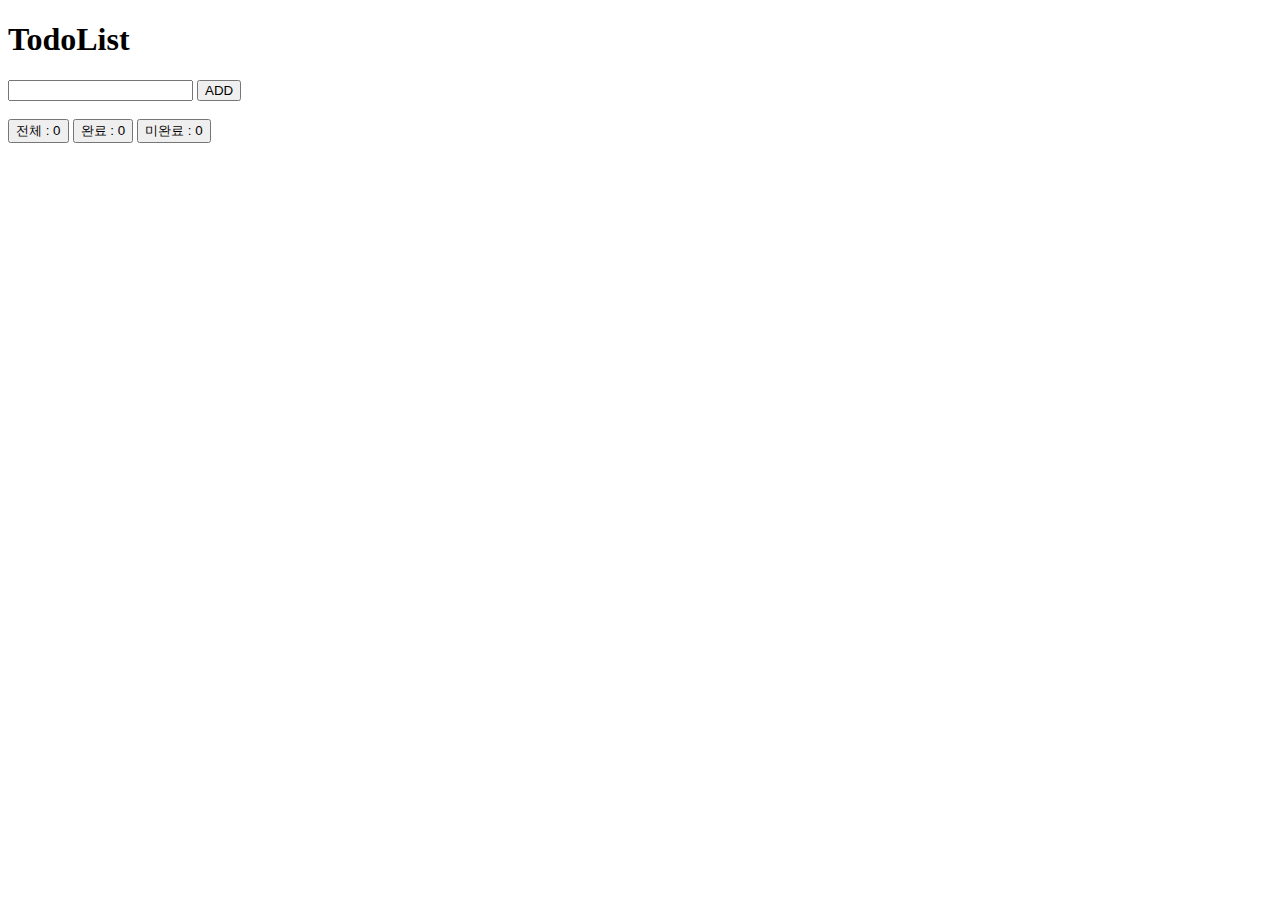
<file: 2021-02-04-JavaScript/index.html>
<!DOCTYPE html>
<html lang="en">
  <head>
    <meta charset="UTF-8" />
    <meta name="viewport" content="width=device-width, initial-scale=1.0" />
    <title>TODOLIST</title>
    <link rel="stylesheet" href="style.css" />
  </head>

  <!-- 1. -->
  <!-- <script>
    alert('hello world');
    </script> -->
  <!-- 위 방법으로 js를 쓰면 전역으로 선언됨.
    아래처럼 include 하는 방식으로 사용해야 한다. -->

  <body>
    <h1>TodoList</h1>

    <!-- 2. -->
    <!-- <div id="myContents">
        <a href="#">링크1</a>
        <a href="#">링크2</a>
    </div> -->

    <!-- 3. -->
    <input id="my-input" />
    <button id="my-btn">ADD</button>

    <br /><br />

    <!-- 8. & 10. -->
    <div id="counter">
      <button id="total-todo">전체 : 0</button>
      <button id="active-todo">완료 : 0</button>
      <button id="done-todo">미완료 : 0</button>
    </div>

    <!-- 4. -->
    <ul id="todo-list"></ul>

    <script src="./app.js"></script>
  </body>
</html>
</file>
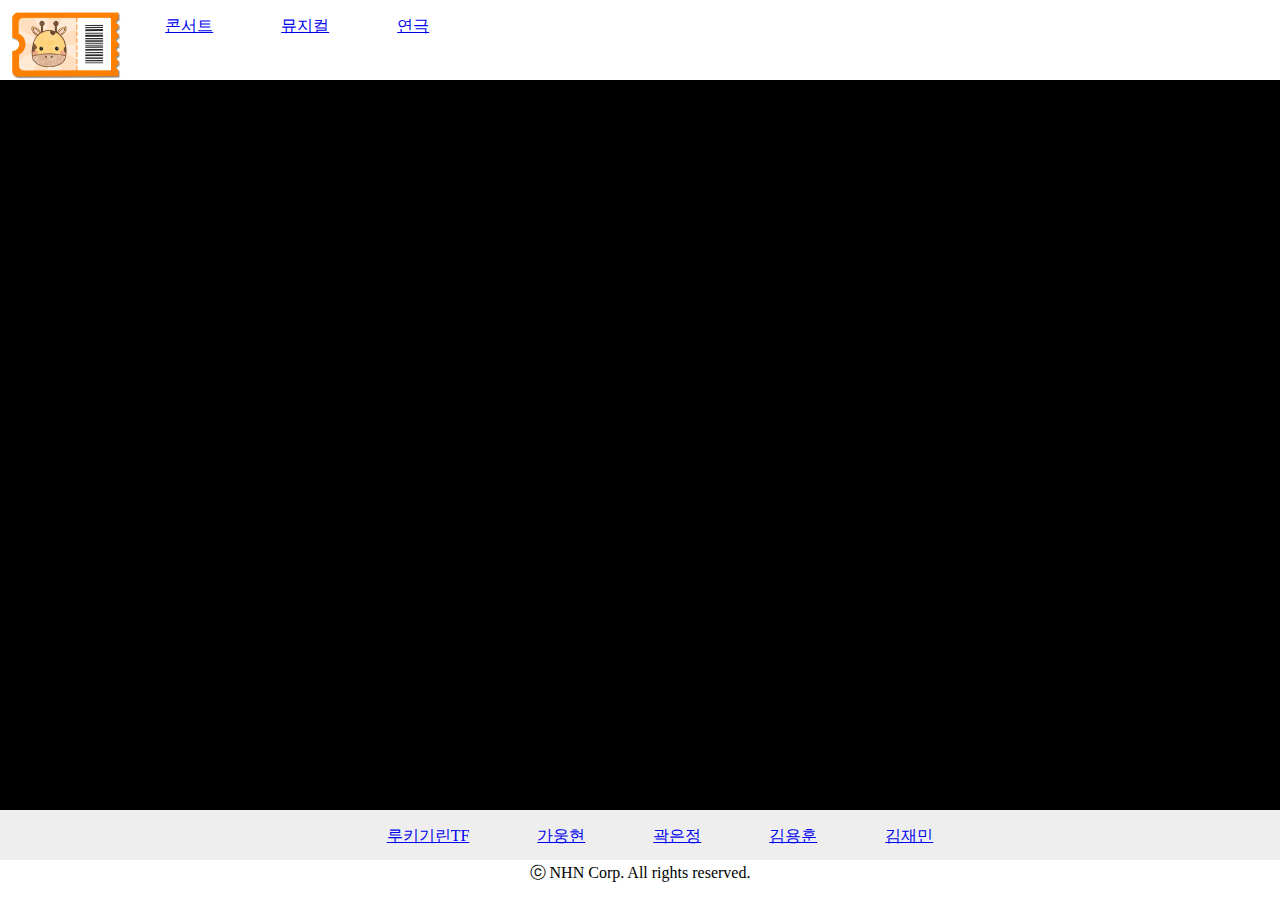
<file: 2021-02-02-HTML+CSS/ex01_markup.html>
<!DOCTYPE html>
<html lang="en">
<head>
    <meta charset="UTF-8">
    <meta name="viewport" content="width=device-width, initial-scale=1.0">
    <title>내가그린기린티켓</title>
</head>
<body>
    <header>
        <a href=""><img src="girin_ticket.png" style="height: 8vh; float: left; margin: 1vh"></a>
        <nav>
            <ul id="navbar">
                <li>
                    <a href="#">콘서트</a>
                </li>
                <li>
                    <a href="#">뮤지컬</a>
                </li>
                <li>
                    <a href="#">연극</a>
                </li>
            </ul>
        </nav>
    </header>
    <article>

    </article>
    <footer>
        <ul id="names">
            <li>
                <a href="https://github.com/rookiegirin">루키기린TF</a>
            </li>
            <li>
                <a href="https://github.com/rookiegirin">가웅현</a>
            </li>
            <li>
                <a href="https://github.com/rookiegirin">곽은정</a>
            </li>
            <li>
                <a href="https://github.com/rookiegirin">김용훈</a>
            </li>
            <li>
                <a href="https://github.com/rookiegirin">김재민</a>
            </li>
        </ul>
        <p>ⓒ NHN Corp. All rights reserved.</p>
    </footer>
</body>
</html>

<style>
    * {
        margin: 0;
    }

    header {
        position: absolute;
        top: 0;
        left: 0;
        width: 100%;
        height: 80px;
        background-color: white;
    }
    article {
        width: 100%;
        height: 90vh;
        background-color: black;
    }
    footer {
        position: relative;
        bottom: 0;
        left: 0;
        width: 100%;
        height: 50px;
        background-color: #eeeeee;
        text-align: center;
    }

    ul li {
        padding: 1em 2em;
        list-style-type: none;
        display: inline-block;
    }

</style>
</file>
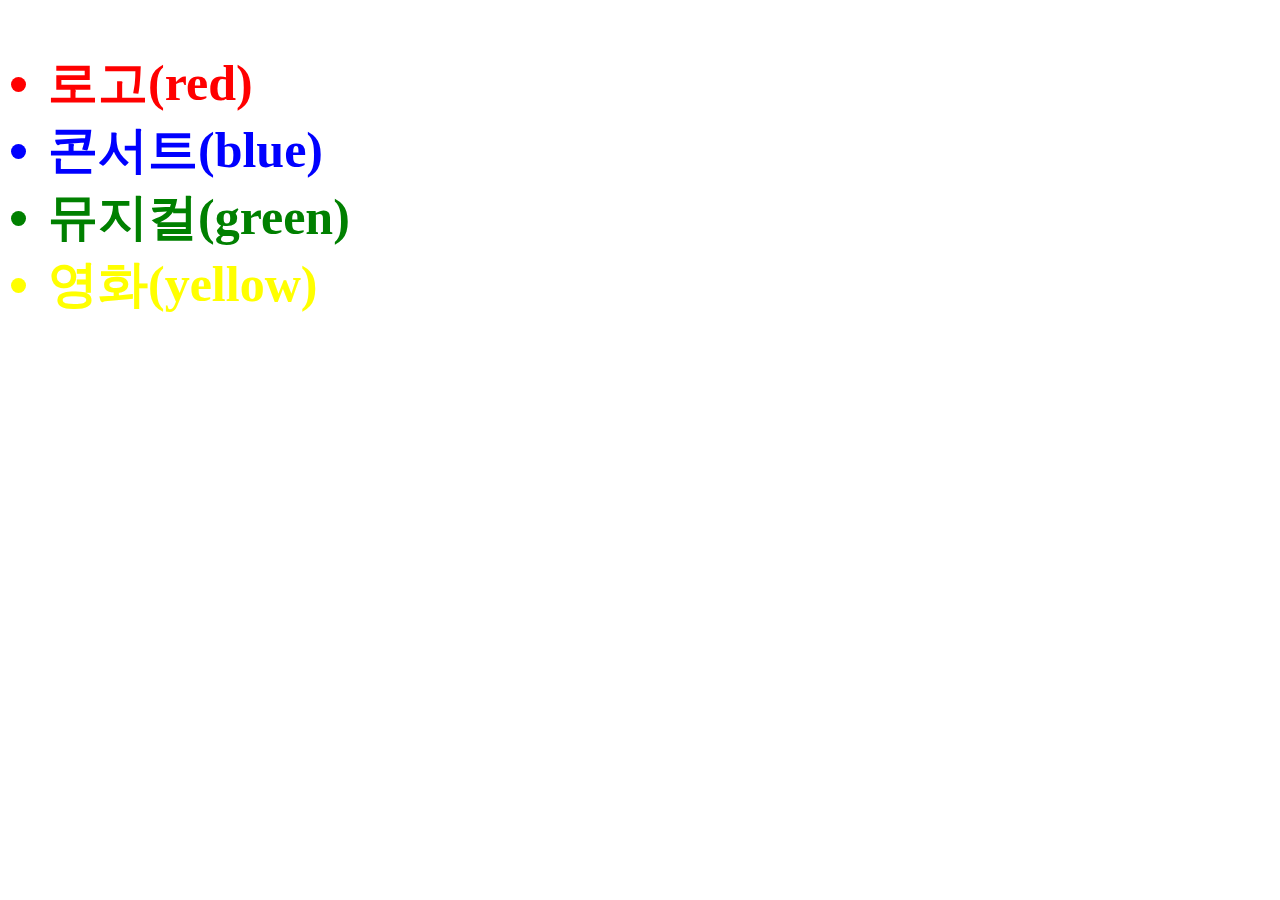
<file: 2021-02-02-HTML+CSS/ex02_css_priority.html>
<!DOCTYPE html>
<html lang="ko">
<head>
  <meta charset="utf-8">
  <meta name="viewport" content="width=device-width">
  <title>JS Bin</title>
</head>
<body>
  <header class="header">
    <ul>
      <li class="logo">로고(red)</li>
      <li>콘서트(blue)</li>
      <li>뮤지컬(green)</li>
      <li data-category="movie">영화(yellow)</li>
    </ul>
  </header>
</body>
</html>

<style>
body {
  font-size: 50px;
  font-weight: bold;
}

/* important는 사용 금지! */

.header li {
  /* 수정 불가 */
  color: blue;
}

.header .logo {
  color: red;
}

/* 점수가 똑같은데 안되면 순서를 바꾼다. */ 
li:nth-child(3) {
  color: green;
}

.header [data-category="movie"] {
  color: yellow;
}
</style>
</file>
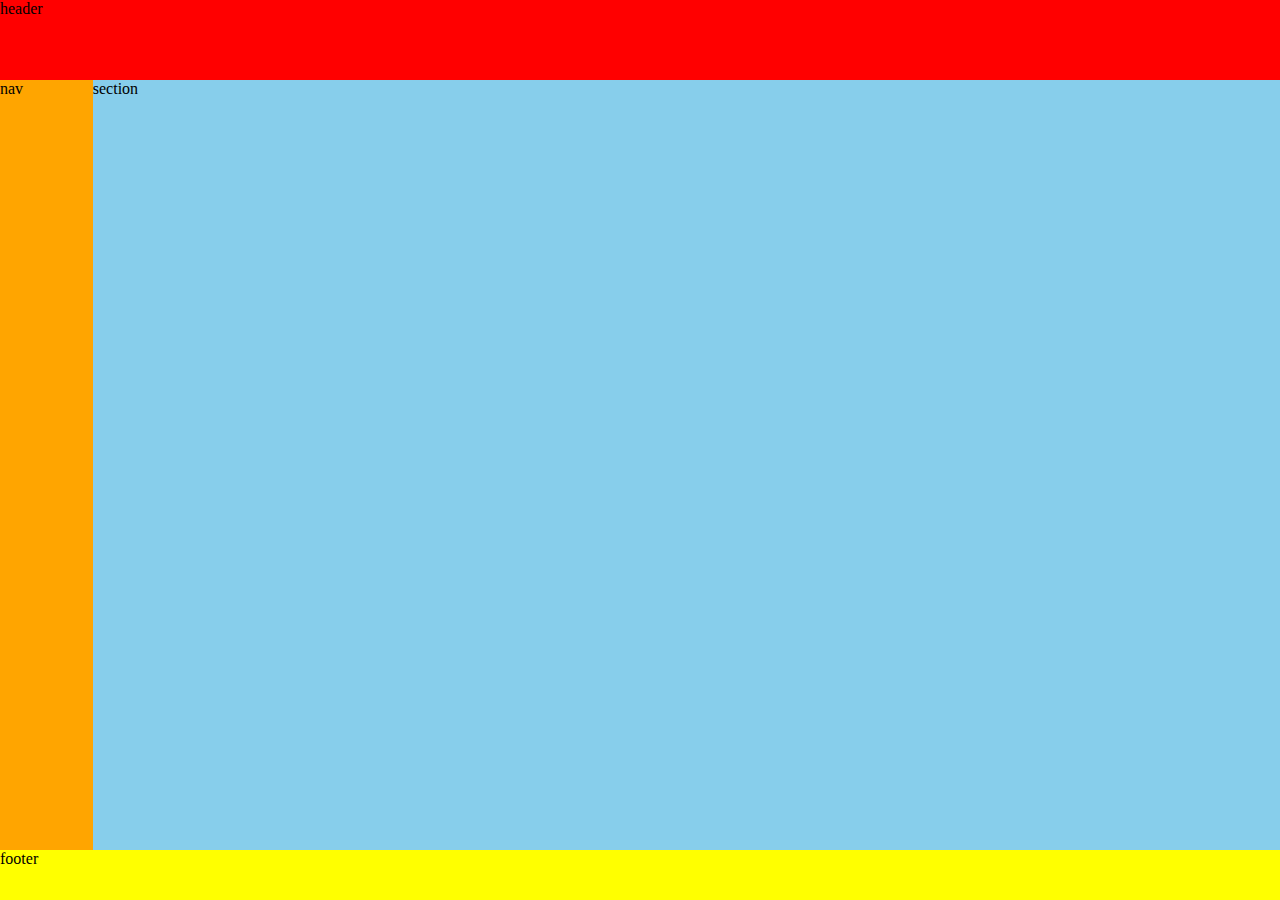
<file: 2021-02-02-HTML+CSS/ex03_flex_layout.html>
<!DOCTYPE html>
<html>
<head>
  <meta charset="utf-8">
  <meta name="viewport" content="width=device-width">
  <title>JS Bin</title>
</head>
<body>
  <header>header</header>
  <main>
    <nav>nav</nav>
    <section>section</section>
  </main>
  <footer>footer</footer>
</body>
</html>

<style>
html, body {
  height: 100%;
  margin: 0;
  padding: 0;
}

body {
  display: flex;
  flex-direction: column; /* 세로로 플렉스 */
  flex: none;
}

header {
  background: red;
  height: 80px;
}

main {
  background: green;
  display: flex;
  flex: 1; /* 세로 전체를 다 차지하도록 */
}

nav {
  background: orange;
  width: 100px;
}

section {
  background: skyblue;
  width: 100%;
}

footer {
  background: yellow;
  height: 50px;
}
</style>
</file>
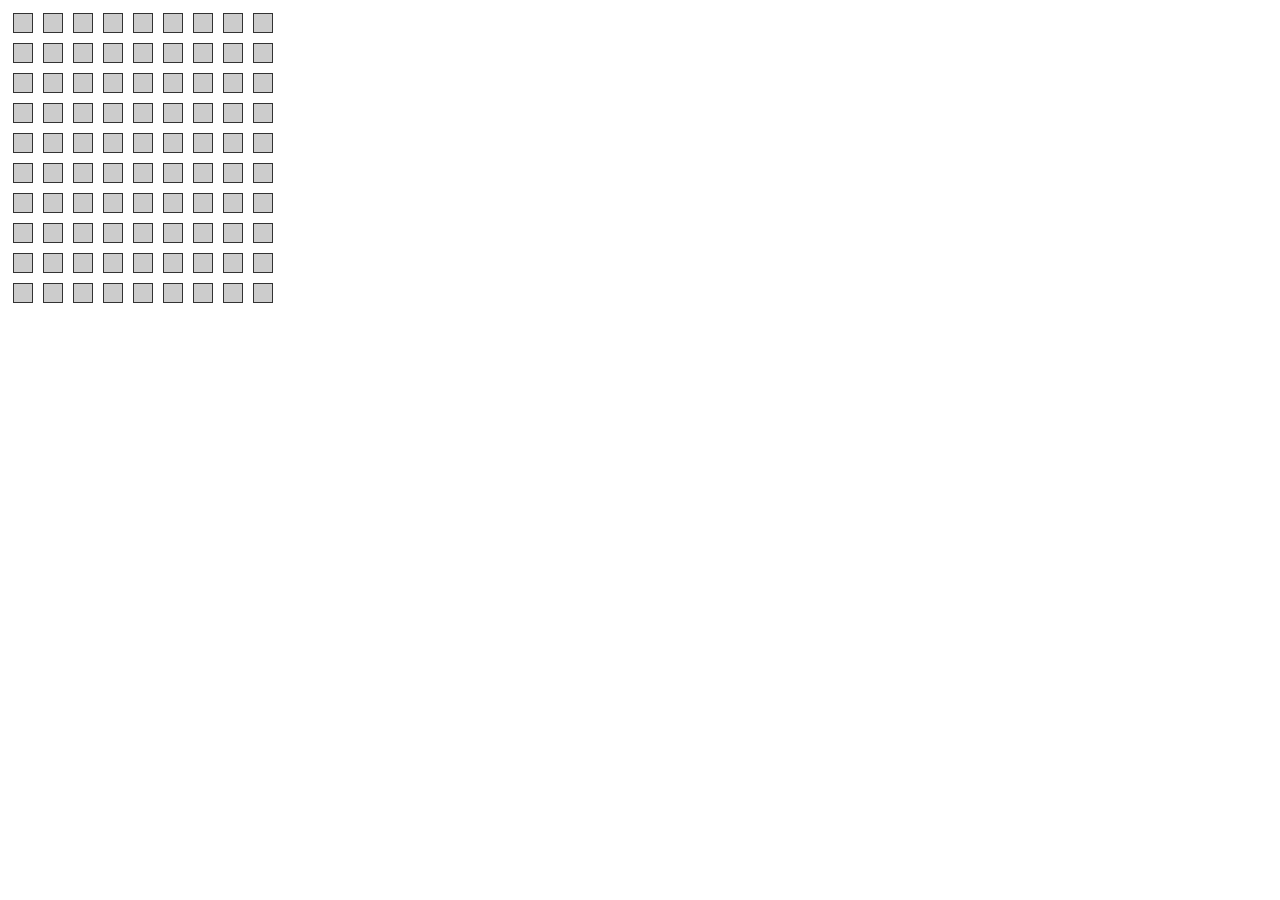
<file: 2021-02-02-HTML+CSS/ex08_flex_seats.html>
<!DOCTYPE html>
<html>
<head>
  <meta charset="utf-8">
  <meta name="viewport" content="width=device-width">
  <title>JS Bin</title>
</head>
<body>
  <div class="seat-container">
    <div class="line">
      <button></button>
      <button></button>
      <button></button>
      <button></button>
      <button></button>
      <button></button>
      <button></button>
      <button></button>
      <button></button>
    </div>
    
        <div class="line">
      <button></button>
      <button></button>
      <button></button>
      <button></button>
      <button></button>
      <button></button>
      <button></button>
      <button></button>
      <button></button>
    </div>
    
        <div class="line">
      <button></button>
      <button></button>
      <button></button>
      <button></button>
      <button></button>
      <button></button>
      <button></button>
      <button></button>
      <button></button>
    </div>
    
        <div class="line">
      <button></button>
      <button></button>
      <button></button>
      <button></button>
      <button></button>
      <button></button>
      <button></button>
      <button></button>
      <button></button>
    </div>
    
        <div class="line">
      <button></button>
      <button></button>
      <button></button>
      <button></button>
      <button></button>
      <button></button>
      <button></button>
      <button></button>
      <button></button>
    </div>
    
        <div class="line">
      <button></button>
      <button></button>
      <button></button>
      <button></button>
      <button></button>
      <button></button>
      <button></button>
      <button></button>
      <button></button>
    </div>
    
        <div class="line">
      <button></button>
      <button></button>
      <button></button>
      <button></button>
      <button></button>
      <button></button>
      <button></button>
      <button></button>
      <button></button>
    </div>
    
        <div class="line">
      <button></button>
      <button></button>
      <button></button>
      <button></button>
      <button></button>
      <button></button>
      <button></button>
      <button></button>
      <button></button>
    </div>
    
        <div class="line">
      <button></button>
      <button></button>
      <button></button>
      <button></button>
      <button></button>
      <button></button>
      <button></button>
      <button></button>
      <button></button>
    </div>
    
        <div class="line">
      <button></button>
      <button></button>
      <button></button>
      <button></button>
      <button></button>
      <button></button>
      <button></button>
      <button></button>
      <button></button>
    </div>
  </div>
</body>
</html>

<style>
* {
  box-sizing: border-box;
}

/* 이 부분이 없으면 좌석 사이에 드래그 가능한 공백이 생김 */
.seat-container {
  display: flex;
  flex-direction: column;
}

.line {
  display: flex;
}
/*********************************************/

button {
  margin: 5px;
  padding: 0;
  outline: 0;
  width: 20px;
  height: 20px;
  background-color: #ccc;
  border: 1px solid #333;
}

button:hover {
  background-color: skyblue;
}
</style>
</file>
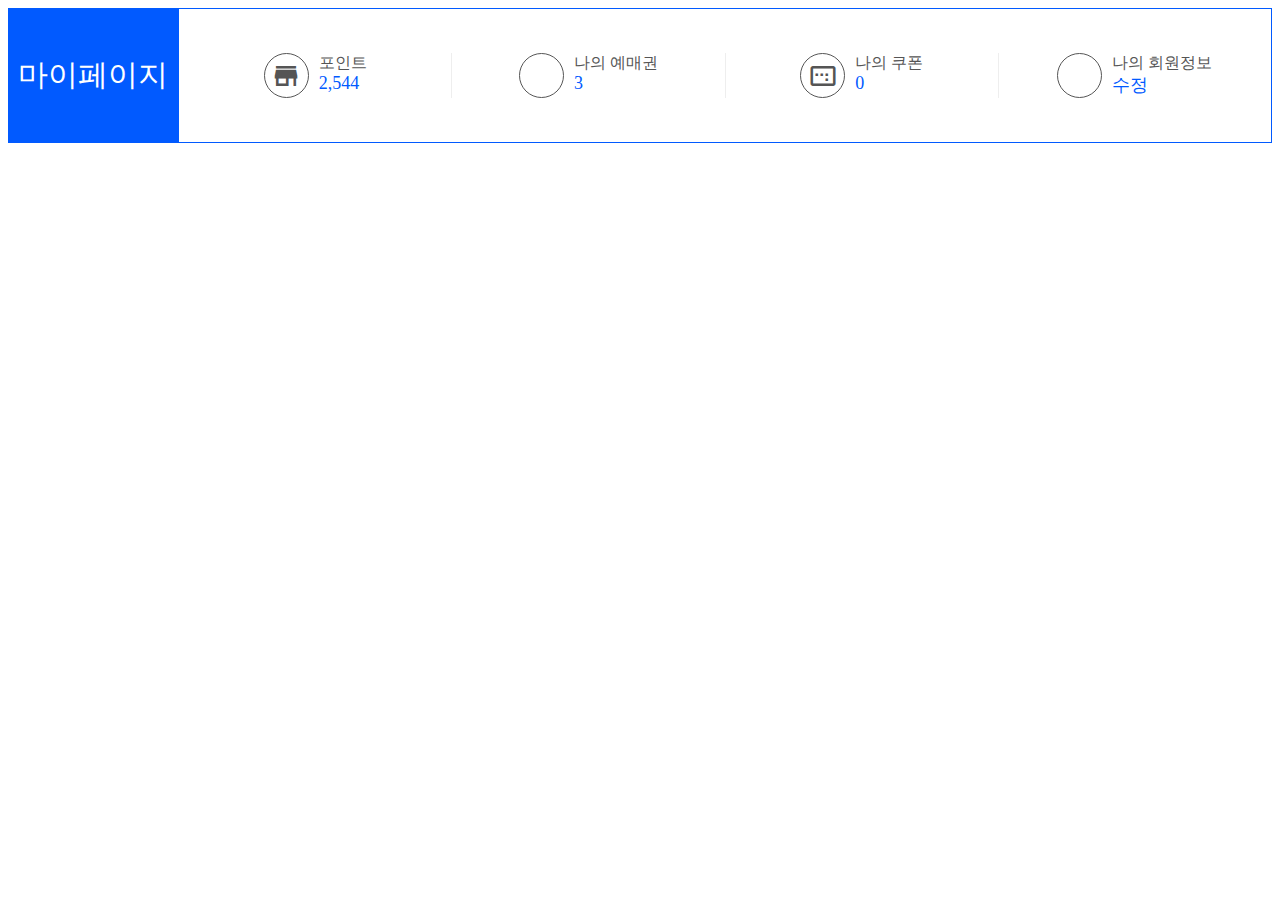
<file: 2021-02-02-HTML+CSS/ex11_mdi_mypage.html>
<!DOCTYPE html>
<html>
<head>
  <meta charset="utf-8">
  <meta name="viewport" content="width=device-width">
  <title>JS Bin</title>
  <link
        rel="stylesheet"
        href="https://fonts.googleapis.com/icon?family=Material+Icons"
   />
</head>
<body>
<nav class="mypage-lnb">
  <h1 class="mypage-lnb-title">마이페이지</h1>
  <ul>
    <li>
      <div class="mypage-icon-wrap">
        <i class="material-icons">store</i>
      </div>
      <div>
        <div class="mypage-label">포인트</div>
        <div class="mypage-value">2,544</div>
      </div>
    </li>
    <li>
      <div class="mypage-icon-wrap">
        <i class="material-icons">inventory_2</i>
      </div>
      <div>
        <div class="mypage-label">나의 예매권</div>
        <div class="mypage-value">3</div>
      </div>
    </li>
    <li>
      <div class="mypage-icon-wrap">
        <i class="material-icons">image_aspect_ratio</i>
      </div>
      <div>
        <div class="mypage-label">나의 쿠폰</div>
        <div class="mypage-value">0</div>
      </div>
    </li>
    <li>
      <div class="mypage-icon-wrap">
        <i class="material-icons">support_agent</i>
      </div>
      <div>
        <div class="mypage-label">나의 회원정보</div>
        <div class="mypage-value">수정</div>
      </div>
    </li>
  </ul>
  </nav>
</body>
</html>

<style>
* {
  box-sizing: border-box;
}

.mypage-lnb {
  height: 135px;
  display: flex;
}

.mypage-lnb-title {
  height: 100%;
  width: 170px;
  display: flex;
  align-items: center;
  justify-content: center;
  font-size: 30px;
  font-weight: 500;
  background-color: #015aff;
  color: #fff;
  margin: 0;
}

.mypage-lnb ul {
  flex: 1;
  list-style: none;
  display: flex;
  height: 100%;
  align-items: center;
  border: 1px solid #015aff;
  background: #fff;
  padding: 0;
  margin: 0;
}

.mypage-lnb li {
  flex: 1;
  display: flex;
  justify-content: center;
  border-left: 1px solid #eee;
}

.mypage-lnb li:first-child {
  border-left: 0;
}

.mypage-icon-wrap {
  width: 45px;
  height: 45px;
  border-radius: 50%;
  border: 1px solid #555;
  display: flex;
  justify-content: center;
  align-items: center;
  margin-right: 10px;
}

.material-icons {
  font-size: 30px;
  color: #555;
}

.mypage-label {
    font-size: 16px;
    color: #555;
    height: 20px;
}

.mypage-value {
    font-size: 18px;
    color: #015aff;
}
</style>
</file>
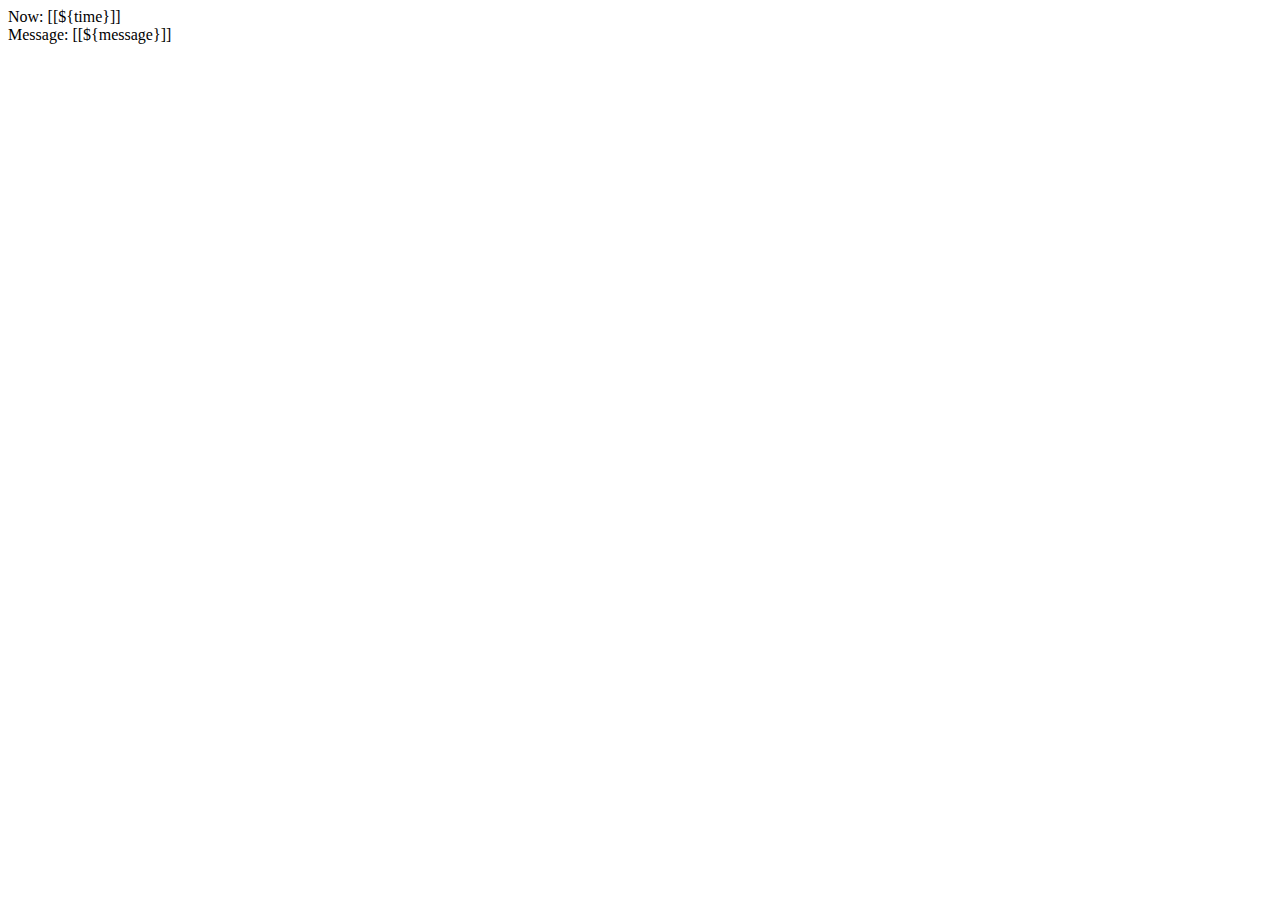
<file: 2021-02-03-SpringBoot/src/main/resources/templates/welcome.html>
<!DOCTYPE html>
<html lang="en" xmlns:th="http://www.thymeleaf.org">
<head>
    <meta charset="UTF-8">
    <title>Title</title>
</head>
<body>
    Now: [[${time}]]
    <br>
    Message: [[${message}]]
</body>
</html>
</file>
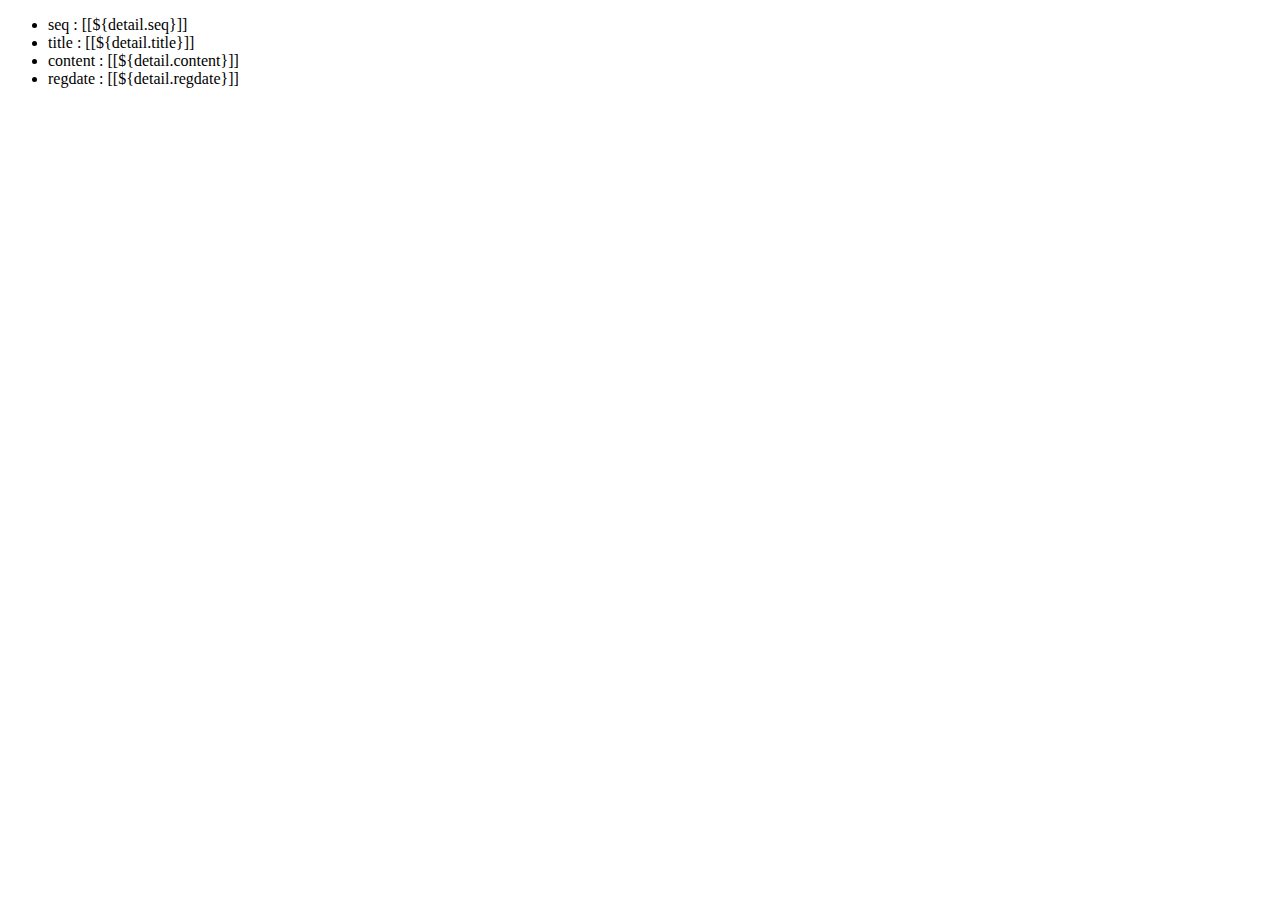
<file: 2021-02-03-SpringBoot/src/main/resources/templates/article/detail.html>
<!DOCTYPE html>
<html lang="en">
<head>
    <meta http-equiv="Content-Type" content="text/html; charset=UTF-8">
    <title>Article</title>
</head>
<body>
<div>
    <ul>
        <li>seq : [[${detail.seq}]]</li>
        <li>title : [[${detail.title}]]</li>
        <li>content : [[${detail.content}]]</li>
        <li>regdate : [[${detail.regdate}]]</li>
    </ul>
</div>
</body>
</html>
</file>
<file: 2021-02-04-JavaScript/style.css>
/* 7. */
.complete {
  color: gray;
  text-decoration: line-through;
}

/* 10. */
.hide-incomplete li:not(.complete) {
  display: none;
}
.hide-complete li.complete {
  display: none;
}
</file>
